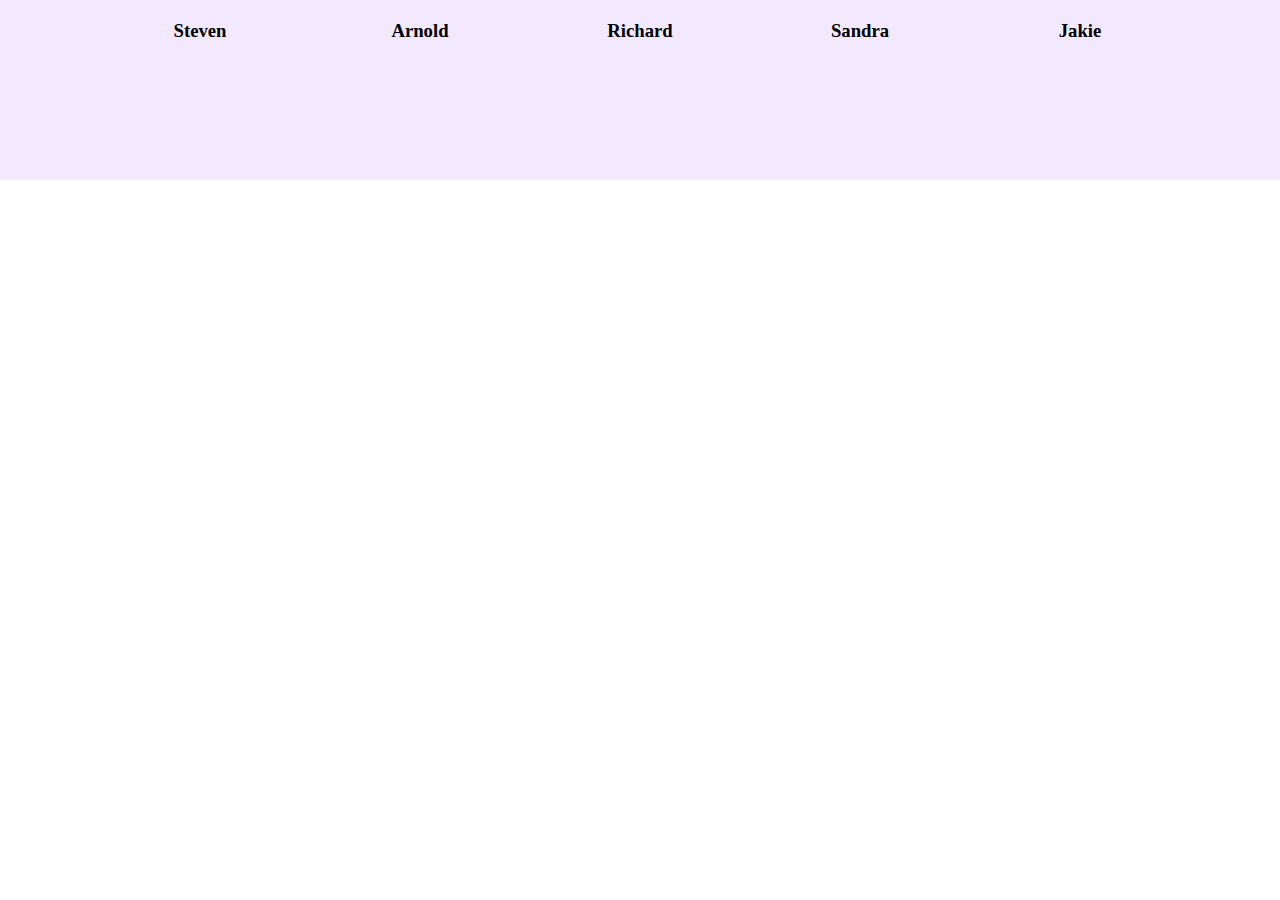
<file: Blog.html>
<DOCTY html>
<html>
<head>
<meta name="viewport" content="width =device-width, initial-scale=1">
<title>Blog</title>
<link rel="stylesheet" type="text/css" href="style.css">
</head>
<body>

<div class="container">
  <div class="gallery">
  <div class="img-box"><h3>Steven</h3></div>
  <div class="img-box"><h3>Arnold</h3></div>
  <div class="img-box"><h3>Richard</h3></div>
  <div class="img-box"><h3>Sandra</h3></div>
  <div class="img-box"><h3>Jakie</h3></div>
</div>

</body>
</html>
</file>
<file: style.css>
*{
	margin: auto;
	padding: 0;
}
#banner{
        height: 100vh;
	    width: 100%;
        background:linear-gradient(rgba(0,0,0,0.5),#009688),url(images/Rayat-Bahra-University-Partial-Scholarships-for-African-Students-in-India.jpg);
	    background-position: center;
	    background-size: cover;
	    position: relative;
}
.logo{
     width: 70px;
     position: abnsoute;
     top: 4%;
     left: 10%;
}
.banner-text{
      text-align: center;
      color: #fff;
      padding: 180px;
}
.banner-text h1{
      font-size: 60px;
      font-family: 'Kaushan Script', cursive;
}
.banner-text p{
      font-size: 20px;
      font-style: italic;
	  color: #fff;
}
.banner-btn{
margin: 20px auto 0;
border-radius:25px;
}
.banner-btn a{
width: 200px;
text-decoration: none;
display: inline-block;
margin: 0 10px;
padding: 12px 0;
color: #fff;
border: .5px solid #fff;
position: relative;
z-index: 0;
transition: color 0.5s;
}
.banner-btn a span{
width: 0%;
height: 100%;
position: absolute;
top: 0;
left: 0;
background: #fff;
z-index: -1;
transition: 0.5s;
}
.banner-btn :hover span{
width: 100%;
border-radius:25px;
}
.banner-btn :hover{
color: #000;
}
   #sideNav{
    width: 250px;
    height: 100vh;
    position: fixed;
    right: -250px;
    top: 0;
    background: #009688;
    z-index: 2;
    transition: 0.5s;
}
    nav ul li{
     list-style: none;
     margin: 50px 20px;
}
    nav ul li a{
    text-decoration: none;
    color: #fff;
}
#menuBtn{
width: 50px;
height: 50px;
background: #009688;
text-align: center;
position: fixed;
right: 30px;
top: 20px;
border-radius: 3px;
z-index: 3;
  cursor: pointer;
}
   #menuBtn img{
     width: 20px;
     margin-top: 15px;
}
   @media screen and (max-width: 770px){
      .banner-text h1{
      font-size: 44px;
  }
.banner-btn a{
display: block;
}
}

    /*----- course -----*/
	
   course{
	   width: 80px;
	   margin: auto;
	   text-align: center;
	   padding-top: 100px;
   }
   h1{
	   font-size: 36px;
	   font-weight: 600px;
	   text-align:center;
	   margin-top:5%;
	   
   }
   .color{
	   text-align:center;
	   color: blue;
	   font-size: 14px;
	   line-height: 22px;
	   padding: 10px;
   }
   .row{
	   margin-top:5%;
	   margin-right:3%;
	   margin-left:3%;
	   display: flex;
	   justify-content: space-between;
   }
   .course-col{
	   flex-basis: 31%;
	   background: #fff3f3;
	   border-radius: 10px;
	   margin-bottom: 5%;
	   padding: 20px 12px;
	   box-sizing: border-box;
	   transition: 0.5s;
   }
   h3{
	   text-align: center;
	   font-weight: 600;
	   margin: 10px 0;
   }
   .course-col:hover{
	   box-shadow: 0 0 20px 0px rgba(0,0,0,0.2);
   }
   @media(max-width: 700px){
   .row{
	   flex-direction: column;
   }
   }
   
   /*----- campus -----*/
   
   .head{
	   margin-top:-8%;
	   
   }
   
   .campus{
		width: 100%;
		height:100%;

	   text-align: center;
	   padding-top: 50px;
   }
   .campus-col-1{
	   flex-basis: 32%;
	   border-radius: 10px;
	   position: relative;
	   overflow: hidden;
	    margin-right:1%;
	   
   }
   .campus-col-2{
	   flex-basis: 32%;
	   border-radius: 10px;
	   position: relative;
	   overflow: hidden;
	   margin-right:1%;
	   margin-left:1%;
   }
   .campus-col-3{
	   flex-basis: 32%;
	   border-radius: 10px;
	   position:relative;
	   overflow: hidden;
	   margin-bottom:10%;
	    margin-right:1%;
		margin-left:1%;
   }
   .campus-col-4{
	   flex-basis: 32%;
	   border-radius: 10px;
	   position: relative;
	   overflow: hidden;
	   margin-left:1%;
   }
   .campus-col-1 img{
	   width:100%;
	   display: block;
   }
   .campus-col-2 img{
	   width: 100%;
	   display: block;
   }
   .campus-col-3 img{
	   width: 100%;
	   display: block;
   }
   .campus-col-4 img{
	   width: 100%;
	   display: block;
   }
   
   .layer{
	   background: transparent;
	   height: 100%;
	   width: 100%;
	   position: absolute;
	   top: 0;
	   left: 0;
	   transition: 0.5s;
   }
   .layer:hover{
	   background: ;
   }
   .layer h3{
	   width: 100%;
	   font-weight: 500%;
	   color: #fff;
	   font-size: 26px;
	   bottom: 0;
	   left: 50%;
	   transform: translate(-50%);
	   position: absolute;
	   opacity: 0;
	   transition: 0.5s;
   }
   .layer:hover h3{
	   bottom: 49%;
	   opacity: 1;
   }
   
   /*----- facilities -----*/
   
   .facilities{
	   width: 80%;
	   margin: auto;
	   text-align: center;
	   padding-top: 100px;
   }
   .facilities-col{
	   flex-basis: 31%;
	   border-radius: 10px;
	   margin-bottom: 5%;
	   text-align: left;
   }
   .facilities-col img{
	   width: 100%;
	   border-radius: 10px;
   }
   .facilities-col p{
	   padding: 0;
   }
   .facilities-col h3{
	   margin-top: 16px;
	   margin-bottom: 15px;
	   text-align: left;
   }
   
   /*----- testimonials -----*/
   
   .testimonials{
	   width: 80%;
	   margin: auto;
	   padding-top: 100px;
	   text-align: center;
   }
   .testimonials-col{
	   flex-basis: 44%;
	   border-radius: 10px;
	   margin-bottom: 5%;
	   text-align: left;
	   background: #fff3f3;
	   padding: 25px;
	   cursor: pointer;
	   display: flex;
   }
   .testimonials-col img{
	   height: 70px;
	   margin-left: 5px;
	   margin-right: 30px;
	   border-radius: 50%;
   }
   .testimonials-col p{
	   padding: 0;
   }
   .testimonials-col h3{
	   margin-top: 15px;
	   text-align: left;
   }
   .testimonials-col .fa{
	   color: #f44336;
   }
   
   /*----- call to action ----*/
   
   .cta{
	   margin: 100px auto;
	   width: 80%;
	   background-image: url(../img/IMG-20200305-WA0015.jpg);
       background-position: center;
       background-size: cover;
       border-radius: 10px;
       text-align: center;
	   padding: 0;
   }
   .cta h1{
	   color: black;
	   margin-bottom: 40px;
	   padding: 0;
   }
   @media(max-width: 700px){
	   .cta h1{
		   font-size: 24px;
	   }
   }
   
    /*----- footer -----*/
	.footer{
		width: 100%;
		text-align: center;
		padding: 30px 0;
	}
	.footer h4{
		margin-bottom: 25px;
		margin-top: 20px;
		font-weight: 600;
	}
	.icons .fa{
		color: #f44336;
		margin: 0 13px;
		cursor: pointer;
		padding: 18px 0;
	}
	
	 /*----- about us page -----*/
	 
	 .sub-header{
		 height: 50vh;
		 width: 100%;
		 background-image: linear-gradient((rgba(4,9,30,0.7),rgba(4,9,30,0.7))url(download (2).jpg);
		 background-position: center;
		 background-size: cover;
		 text-align: center;
		 color:black;
	 }
	  .sub-header h1{
		  margin-top: 100px;
	  }
	  .about-us{
		  width: 80%;
		  margin: auto;
		  padding-top: 80px;
		  padding-bottom: 50px;
	  }
	  .about-col{
		  flex-basis: 48%;
		  padding: 30px 2px;
	  }
	  .about-col img{
	       width: 200%;
		   border-radius: 10px;
		   height: 70px;
	       margin-left: 5px;
	       margin-right: 30px;
	  }
	  .about-col h1{
		  padding-top: 0;
	  }
	  .about-col p{
		  padding: 15px 0 25px;
		  color: black;
	  }
	  .hostelers img{
	   height: 70px;
	   margin-left: 5px;
	   margin-right: 30px;
	   border-radius: 50%;
	  }
	  .column img{
	    width: 60%;
		height: 300px;
        margin-left: 0px;
	    margin-right: 20px;
	    border-radius: 0%;	
        padding-top: 5px;
	    padding-bottom: 5px;		
	  }
	  .container{
		  width: 100%;
		  height: 20vh;
		  background: #f2e9ff;
		  align-items: center;
		  justify-content: center;
	  }
	  .gallery{
		  display: flex;
		  align-items: center;
		   justify-content: center;
	  }
	  .img-box{
		  width: 200px;
		  height: 500px;
		  margin: 10px;
		  border-radius: 50px;
		  background: url(images/url(download (2).jpg);
		  background-size: cover;
		  background-position: center;
	  }
	  .about-section{
		  text-align: center;
	  }
	  .about-section h1{
		  margin-bottom: 2%;
	  }
	  .about-section h2{
		  text-align: center;
		  border-radius: 50px;
		  margin-left: 50px;
		  margin-right: 50px;
	  }
	  .form-box{
		  width: 380px;
		  height: 480px;
		  position: relative;
		  margin: 6% auto;
		  background: #fff;
		  padding: 5px;
		  bottom: 5px;
		  top: 5px;
		  left: 5px;
		  right: 5px;
	  }
</file>
